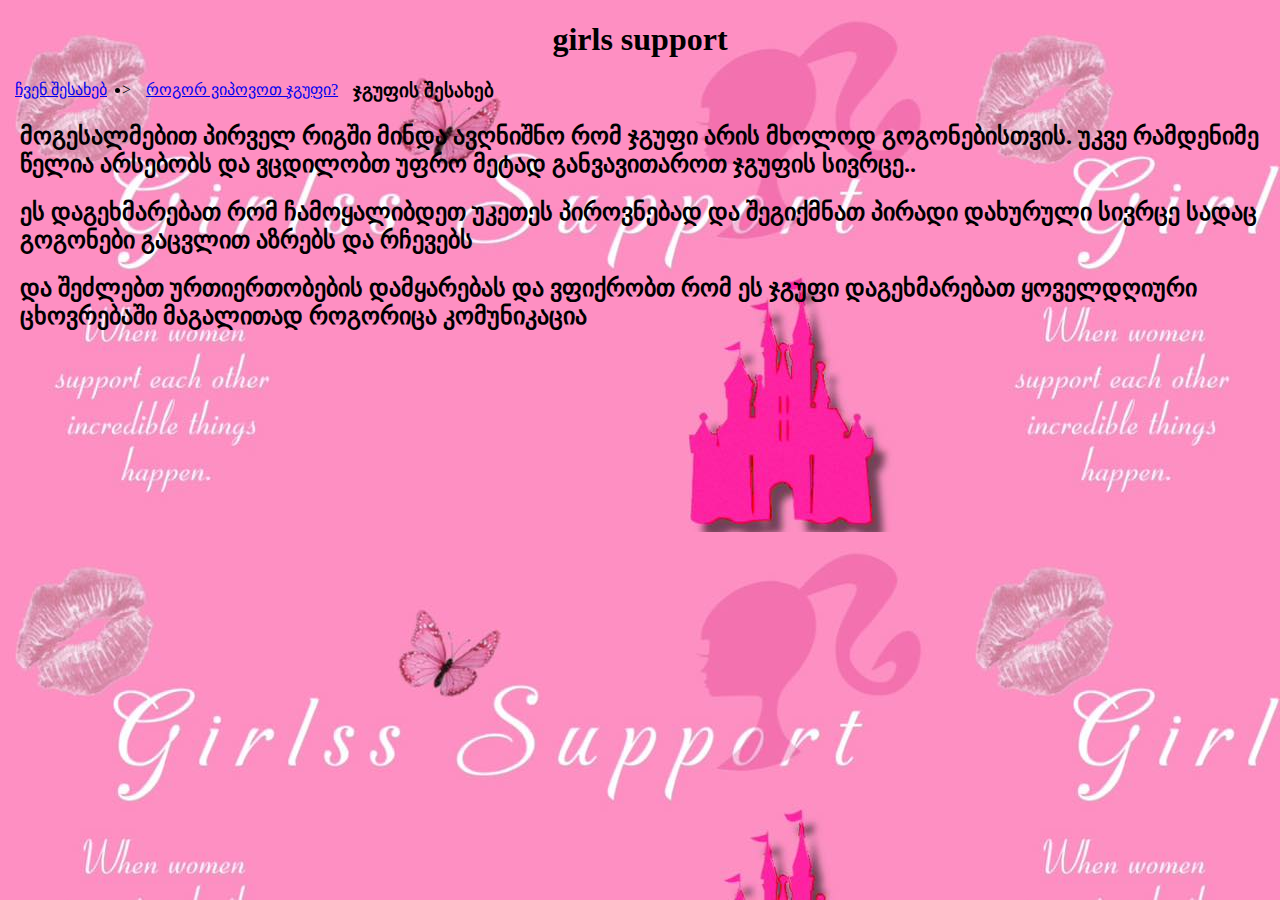
<file: girlsupport/index.html>
<!DOCTYPE html>
<html>
  <head>

<link rel="stylesheet" href="style.css">

  </head>





  <body>


<title> girls support </title>
 <h1> girls support </h1>

 <nav class="navbar"
 
 git remote add origin https://github.com/kkanano11/girls.com.git
 git branch -M main
 git push -u origin main


 
   <ul>
   
    
    <li><a href="girlsupport.html"</a>ჩვენ შესახებ</a>></li>
    <li><a href="how to find a group.html?"როგორ ვიპოვოთ ჯგუფი?</a>როგორ ვიპოვოთ ჯგუფი?</a></a></li>


    
</ul>


</nav>

<main>
    <h3>ჯგუფის შესახებ</h3>
    <h2>  მოგესალმებით პირველ რიგში მინდა ავღნიშნო რომ ჯგუფი არის მხოლოდ გოგონებისთვის. უკვე რამდენიმე წელია არსებობს და ვცდილობთ უფრო მეტად განვავითაროთ ჯგუფის სივრცე..     </h2>
    <h2> ეს დაგეხმარებათ რომ ჩამოყალიბდეთ უკეთეს პიროვნებად და შეგიქმნათ პირადი დახურული სივრცე სადაც გოგონები გაცვლით აზრებს და რჩევებს </h2>
    <h2> და შეძლებთ ურთიერთობების დამყარებას და ვფიქრობთ რომ ეს ჯგუფი დაგეხმარებათ ყოველდღიური ცხოვრებაში მაგალითად როგორიცა კომუნიკაცია </h2>
</main>



  </body>




</html>
</file>
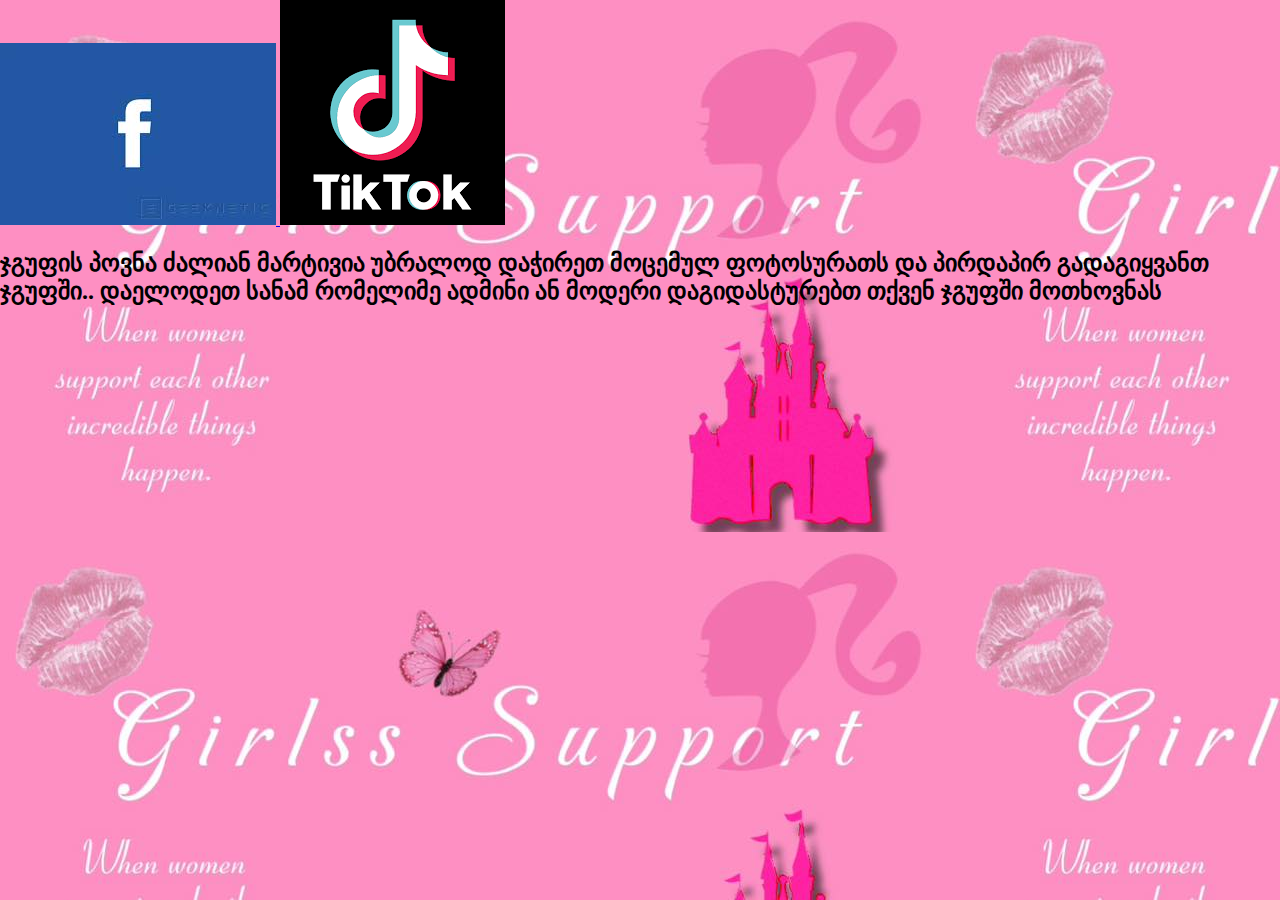
<file: girlsupport/how to find a group.html>
<!DOCTYPE html>
<html>

 
<head>

<link rel="stylesheet" href="style.css">

</head>




<body>

    <title>როგორ ვიპოვოთ ჯგუფი?</title>

    
    <a href="https://www.facebook.com/groups/1709581026088826"target="blank">
        <img src="n1.jfif"> 
        </a>

        
        <a href="https://www.tiktok.com/@__girlssupport__?_t=8q1Utnxwm7L&_r=1"target="blank">
            <img src="tiktok.png"> 
            </a>


    <h2> ჯგუფის პოვნა ძალიან მარტივია უბრალოდ დაჭირეთ მოცემულ ფოტოსურათს და პირდაპირ გადაგიყვანთ ჯგუფში.. დაელოდეთ სანამ რომელიმე ადმინი ან მოდერი დაგიდასტურებთ თქვენ ჯგუფში მოთხოვნას </h2>

    

    
</body>



</html>
</file>
<file: girlsupport/style.css>
body{ 

    background-image: url(anano.jpg);

    margin:0px
    
}

main{ 

    margin-left:20px; 
    margin-right: 20px;
}

h1{ 

text-align: center;

}
.navbar ul{ 
    list-style-type: none;
    background-color: rgb(248, 129, 129);
    padding: 0px;
    margin: 0px
    overflow:hidden 
}

.navbar a{
    color: white
       text-decoration: none;
padding: 15px;
display: block
text-align: center
}

.navbar a:hover{ 
    background-color: rgb(248, 129, 129);

}

.navbar li{ 

float:left
}
</file>
